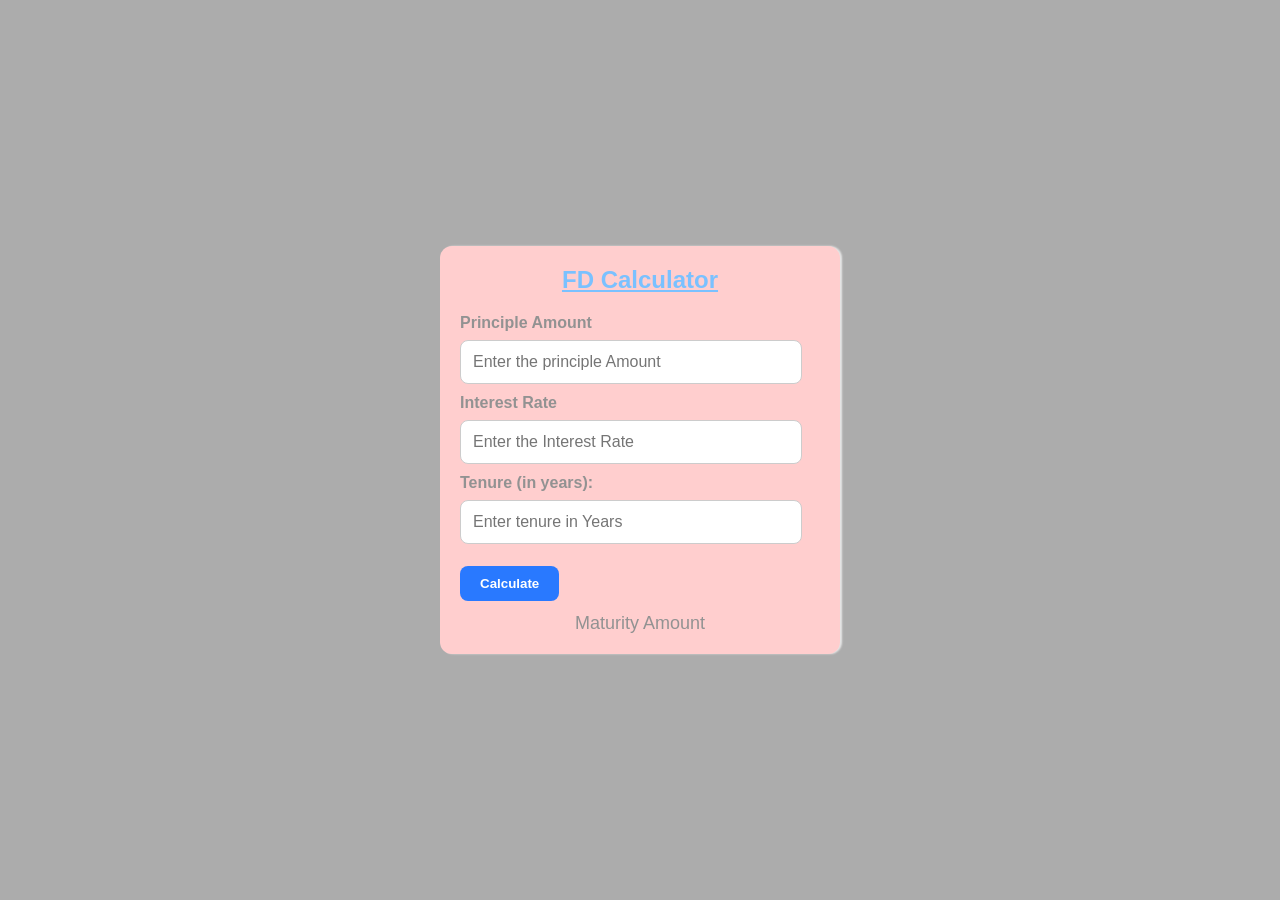
<file: 1. FD-Calculator/index.html>
<!DOCTYPE html>
<html lang="en">
<head>
    <meta charset="UTF-8">
    <meta http-equiv="X-UA-Compatible" content="IE=edge">
    <meta name="viewport" content="width=device-width, initial-scale=1.0">
    <title>FD Calculator</title>
    <link rel="stylesheet" href="style.css">
</head>
<body>
    <div class="container">
        <h1>FD Calculator</h1>
        <div class="form-group">
            <label for="principle">Principle Amount</label>
            <input type="number" id="principle" placeholder="Enter the principle Amount">
        </div>
        <div class="form-group" >
            <label for="interestRate">Interest Rate</label>
            <input type="number" id="interestRate" placeholder="Enter the Interest Rate">
        </div>
        <div class="form-group">
            <label for="tenure">Tenure (in years):</label>
            <input type="number" id="tenure" placeholder="Enter tenure in Years">
        </div>
        <button id="calculateBtn" class="calculate-btn">Calculate</button>
        <p id="result" class="result">Maturity Amount</p>
    </div>
<script src="script.js"></script>   
</body>
</html>
</file>
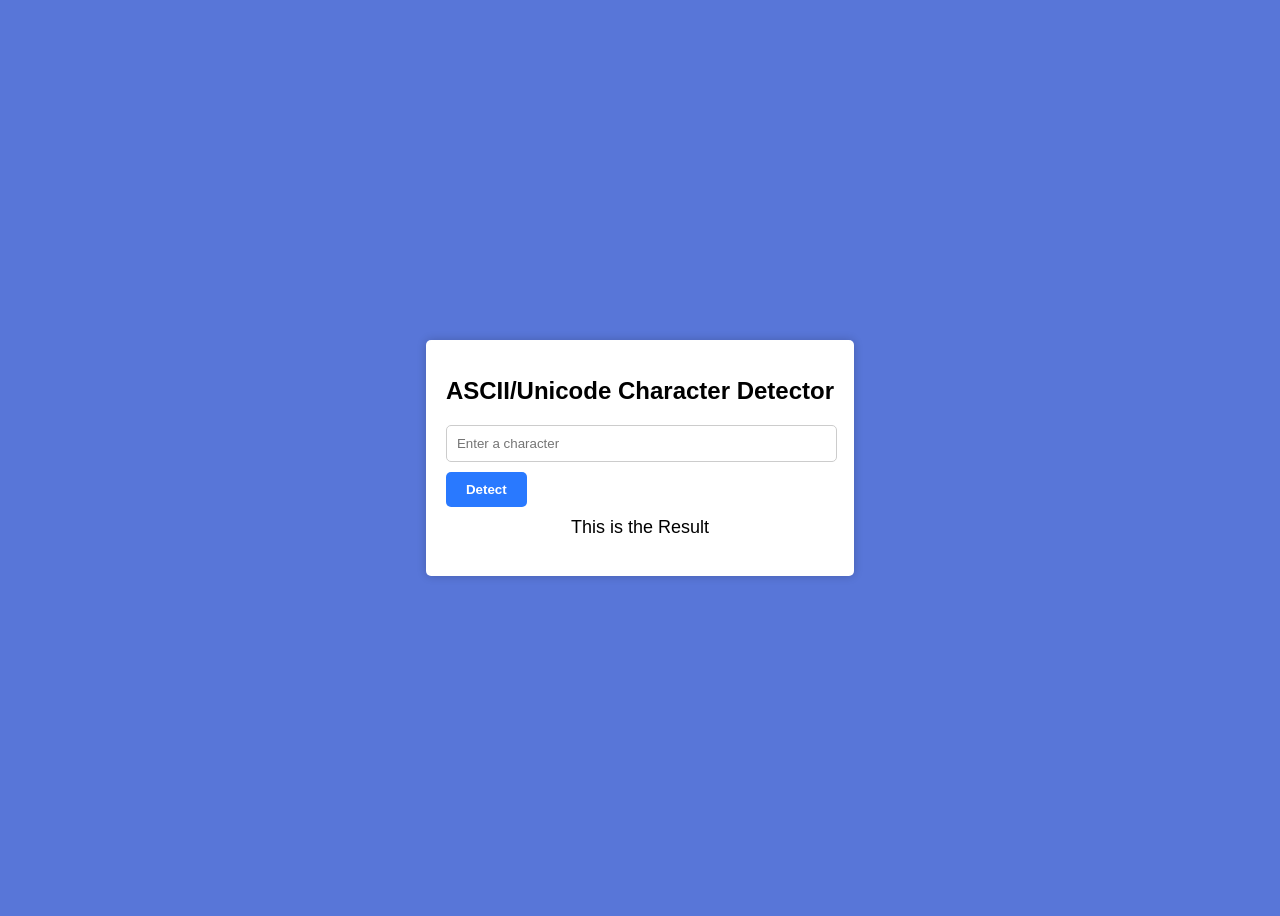
<file: 10. ASCII-Unicode-Char-Detector/index.html>
<!DOCTYPE html>
<html lang="en">
<head>
    <meta charset="UTF-8">
    <meta http-equiv="X-UA-Compatible" content="IE=edge">
    <meta name="viewport" content="width=device-width, initial-scale=1.0">
    <title>ASCII/Unicode Character Detector</title>
    <link rel="stylesheet" href="style.css">
</head>
<body>

    <div class="container">
        <h1>ASCII/Unicode Character Detector</h1>
        <input type="text" id="characterInput" maxlength="1" placeholder="Enter a character">
        <button onclick="detectCharacter()">Detect</button>
        <p id="result">This is the Result</p>
    </div>
 <script src="script.js"></script>   
</body>
</html>
</file>
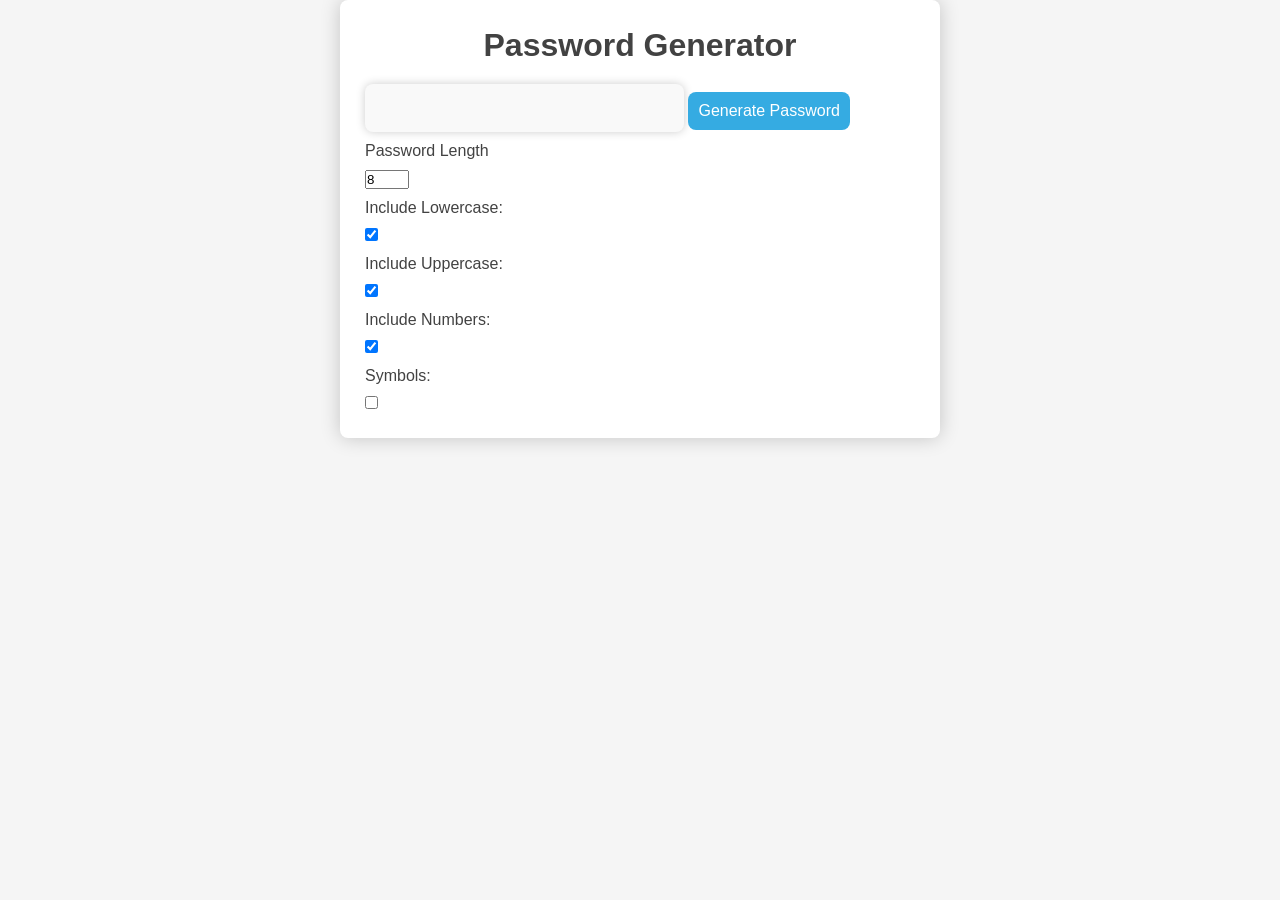
<file: 2. Password-Generator/index.html>
<!doctype html>
<html lang="en">
  <head>
    <meta charset="UTF-8" />
    <meta http-equiv="X-UA-Compatible" content="IE=edge" />
    <meta name="viewport" content="width=device-width, initial-scale=1.0" />
    <title>Password Generator</title>
    <link rel="stylesheet" href="style.css" />
  </head>
  <body>
    <div class="container">
      <h1>Password Generator</h1>
      <div class="password">
        <input type="text" id="password" readonly />
        <button type="button" id="generate">Generate Password</button>
      </div>
      <div class="options">
        <label for="length">Password Length</label>
        <input type="number" id="length" value="8" min="8" max="64" />
        <label for="lowercase">Include Lowercase:</label>
        <input type="checkbox" id="lowercase" checked />
        <label for="uppercase">Include Uppercase:</label>
        <input type="checkbox" id="uppercase" checked />
        <label for="numbers">Include Numbers:</label>
        <input type="checkbox" id="numbers" checked />
        <label for="symbols">Symbols:</label>
        <input type="checkbox" id="symbols" />
      </div>
    </div>
    <script src="script.js"></script>
  </body>
</html>
</file>
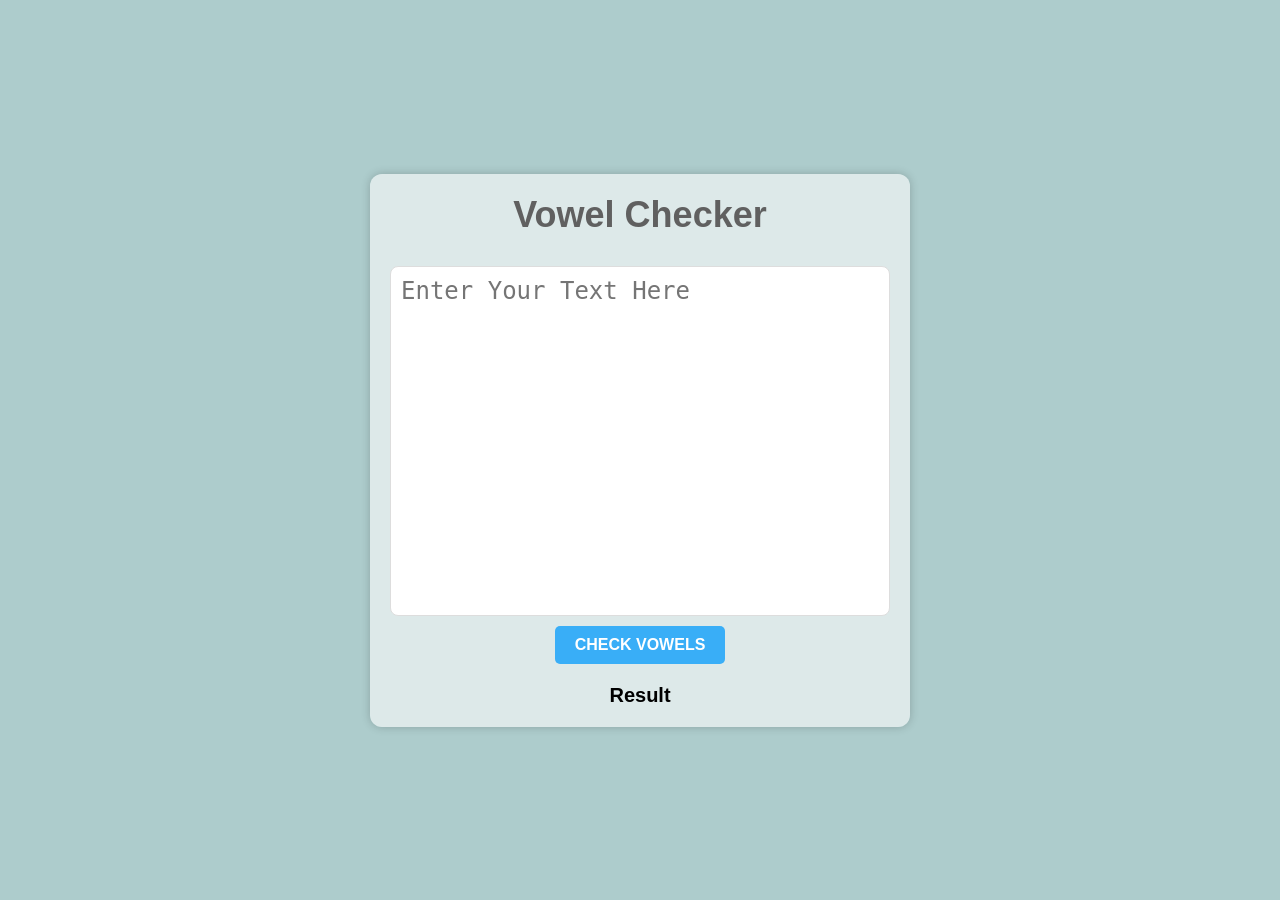
<file: 3. Vowel-Checker/index.html>
<!doctype html>
<html lang="en">
  <head>
    <meta charset="UTF-8" />
    <meta http-equiv="X-UA-Compatible" content="IE=edge" />
    <meta name="viewport" content="width=device-width, initial-scale=1.0" />
    <title>Vowel Checker/Counter</title>
    <link rel="stylesheet" href="style.css" />
  </head>
  <body>
    <div class="container">
      <h1>Vowel Checker</h1>
      <textarea id="inputText" placeholder="Enter Your Text Here"></textarea>
      <button id="checkBtn">Check Vowels</button>
      <p id="result">Result</p>
    </div>
    <script src="script.js"></script>
  </body>
</html>
</file>
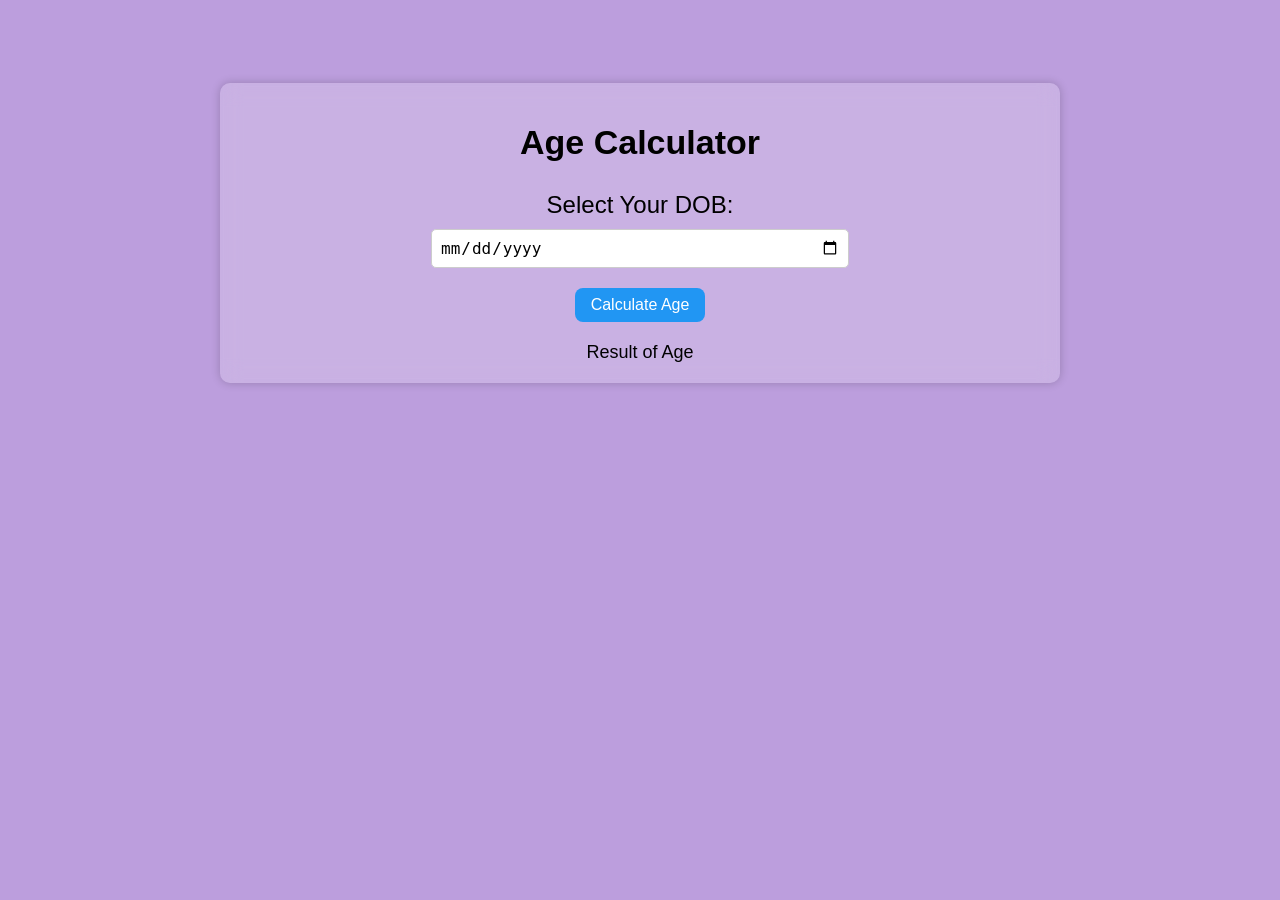
<file: 4. Age-Calculator/index.html>
<!DOCTYPE html>
<html lang="en">
<head>
    <meta charset="UTF-8">
    <meta http-equiv="X-UA-Compatible" content="IE=edge">
    <meta name="viewport" content="width=device-width, initial-scale=1.0">
    <title>Age Calculator</title>
    <link rel="stylesheet" href="style.css">
</head>
<body>

    <div class="age-calculator">
        <h2>Age Calculator</h2>
         <div>
            <label>Select Your DOB:</label>
            <input type="date" id="dob">
         </div>   
         <div>
            <button id="calculate-btn">Calculate Age</button>
            <div id="result">Result of Age </div>
         </div>
    </div>  
 <script src="script.js"></script>   
</body>
</html>
</file>
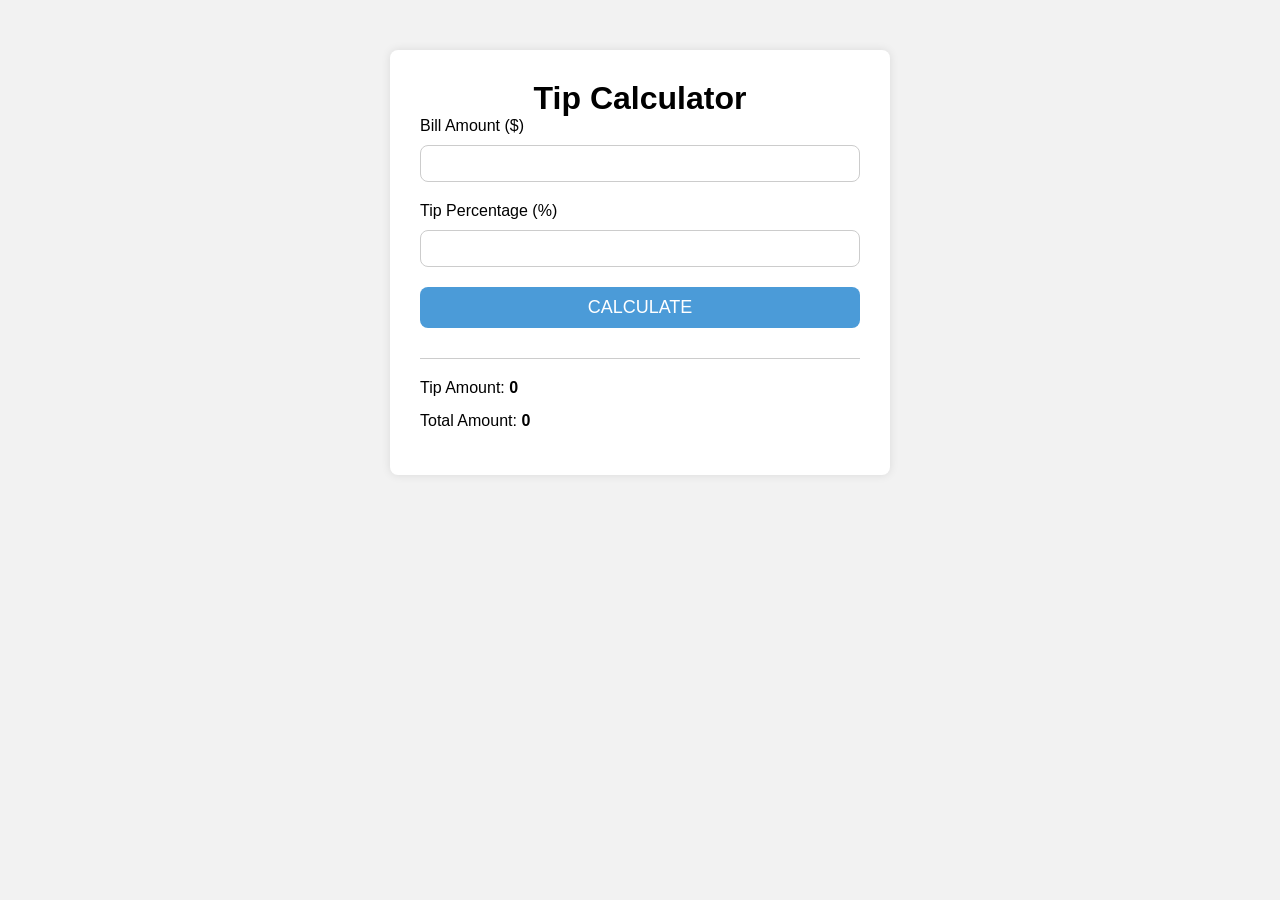
<file: 5. Tip-Calculator/index.html>
<!doctype html>
<html lang="en">
  <head>
    <meta charset="UTF-8" />
    <meta http-equiv="X-UA-Compatible" content="IE=edge" />
    <meta name="viewport" content="width=device-width, initial-scale=1.0" />
    <title>Tip Calculator</title>
    <link rel="stylesheet" href="style.css" />
  </head>
  <body>
    <div class="calculate">
      <h1>Tip Calculator</h1>
      <form>
        <label>Bill Amount ($)</label>
        <input type="number" id="bill-amount" required />
        <label>Tip Percentage (%)</label>
        <input type="number" id="tip-percentage" required />
        <button type="button" onclick="calculateTip()">Calculate</button>
      </form>

      <div class="results">
        <p>Tip Amount: <span id="tip-amount">0</span></p>
        <p>Total Amount: <span id="total-amount">0</span></p>
      </div>
    </div>
    <script src="script.js"></script>
  </body>
</html>
</file>
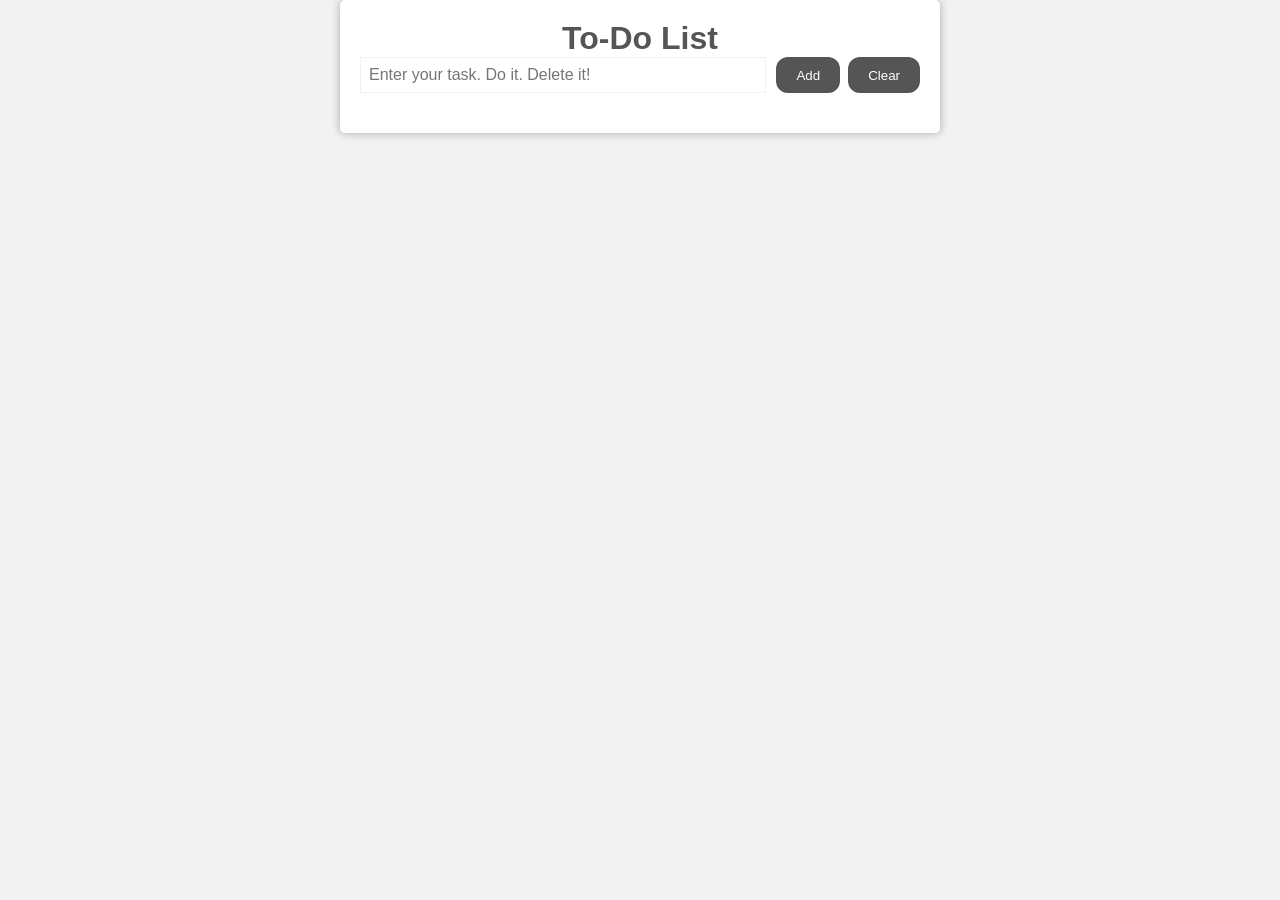
<file: 6. To-Do-List/index.html>
<!doctype html>
<html lang="en">
  <head>
    <meta charset="UTF-8" />
    <meta http-equiv="X-UA-Compatible" content="IE=edge" />
    <meta name="viewport" content="width=device-width, initial-scale=1.0" />
    <title>Simple To-Do List</title>
    <link rel="stylesheet" href="style.css" />
  </head>
  <body>
    <div class="container">
      <h1>To-Do List</h1>
      <div style="display: flex">
        <input
          type="text"
          id="newToDoInput"
          placeholder="Enter your task. Do it. Delete it!"
        />
        <div class="inputBtnContainer">
          <button id="addTodoBtn" class="inputBtn">Add</button>
          <button id="clearInputBtn" class="inputBtn">Clear</button>
        </div>
      </div>
      <ul id="todoList"></ul>
    </div>

    <script src="script.js"></script>
  </body>
</html>
</file>
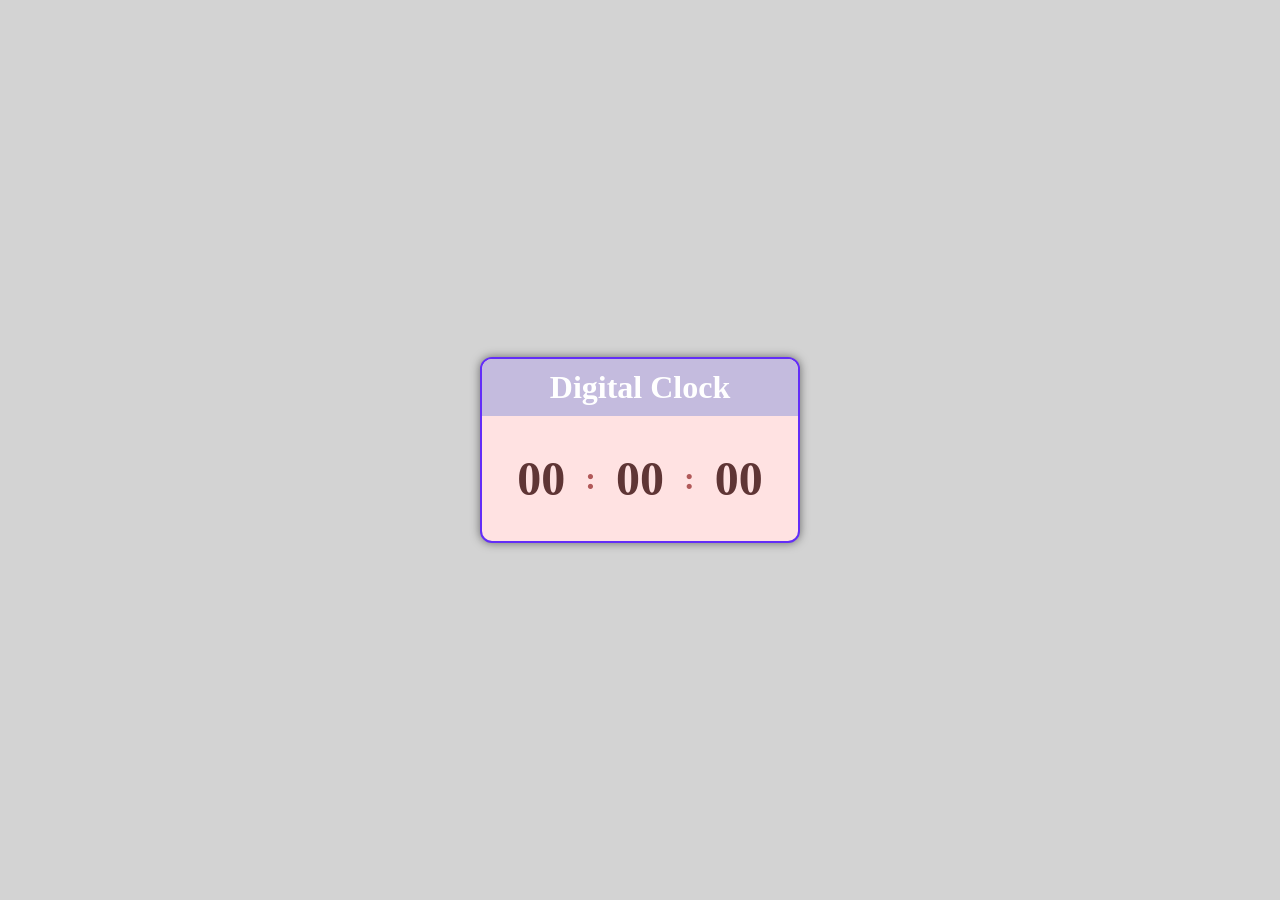
<file: 7. Digital-Clock/index.html>
<!DOCTYPE html>
<html lang="en">
<head>
    <meta charset="UTF-8">
    <meta http-equiv="X-UA-Compatible" content="IE=edge">
    <meta name="viewport" content="width=device-width, initial-scale=1.0">
    <title>Digital Clock</title>
    <link rel="stylesheet" href="style.css">
</head>
<body>

    <div class="container">
        <div class="card">
            <h1>Digital Clock</h1>
            <div class="clock">
                <span class="time-element" id ="hours">00</span>
                <span class="colon-element">:</span>
                <span class="time-element" id="minutes">00</span>
                <span class="colon-element">:</span>
                <span class="time-element" id="seconds">00</span>
            </div>
        </div>   
    </div>
    
<script src="script.js"></script>   
</body>
</html>
</file>
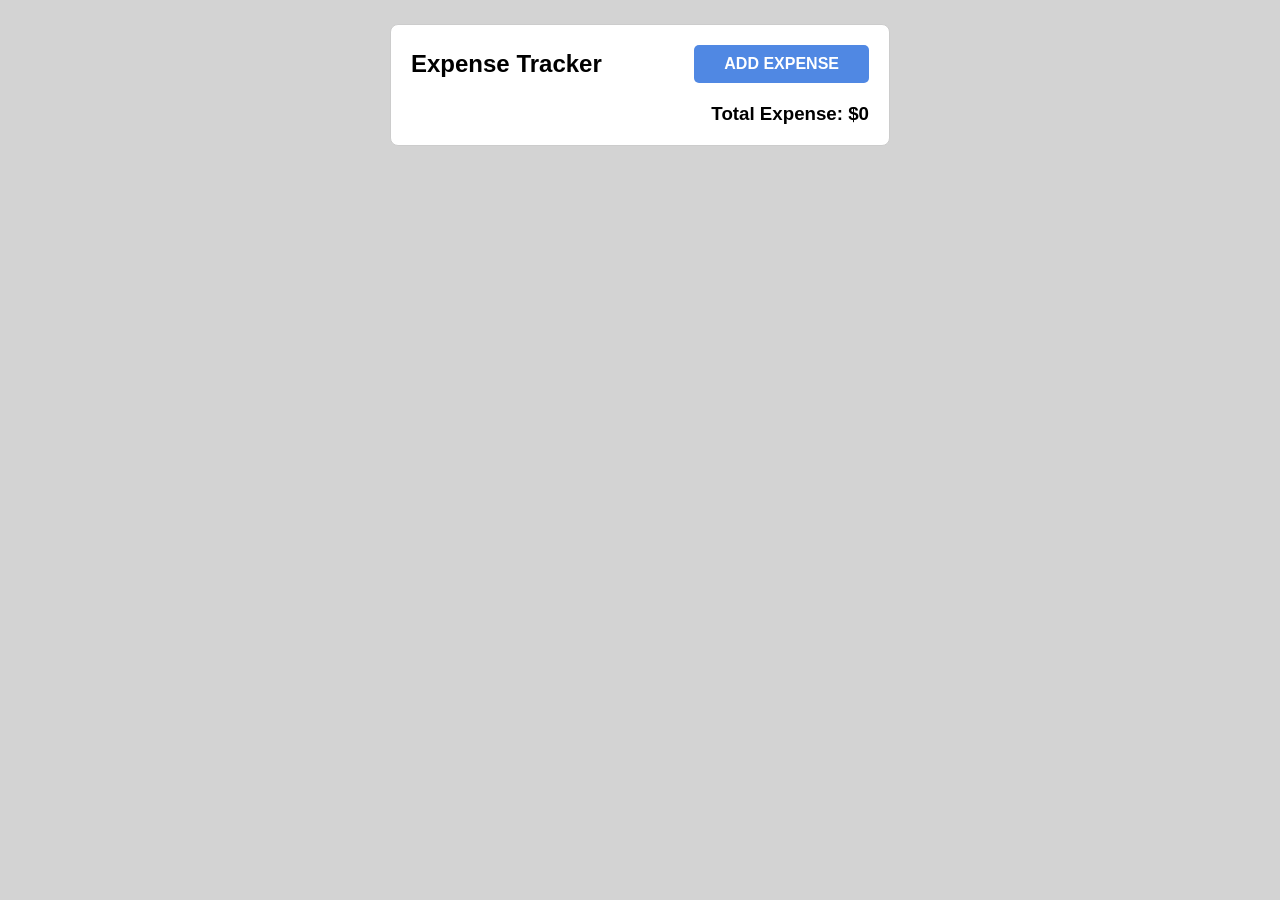
<file: 8. Expense-Tracker/index.html>
<!DOCTYPE html>
<html lang="en">
<head>
    <meta charset="UTF-8">
    <meta http-equiv="X-UA-Compatible" content="IE=edge">
    <meta name="viewport" content="width=device-width, initial-scale=1.0">
    <title>Expense Tracker</title>
    <link rel="stylesheet" href="style.css">
</head>
<body>
    

    <div class="expense-tracker">
        
        <div class="expense-header">
            <h2>Expense Tracker</h2>
            <button class="add-expense-btn">Add Expense</button>
        </div>
        

        <div class="expense-list"></div>

        <div class="total-expenses">
            <h3>Total Expense: $0</h3>
        </div>

    </div>
 
<script src="script.js"></script>
</body>
</html>
</file>
<file: 1. FD-Calculator/style.css>
* {
  margin: 0;
  padding: 0;
  box-sizing: border-box;
}

body {
  font-family: Arial, sans-serif;
  background-color: #acacac;
  color: #929292;
  display: flex;
  justify-content: center;
  align-items: center;
  height: 100vh;
}

.container {
  background-color: #ffcece;
  border-radius: 12px;
  padding: 20px;
  box-shadow: 2px 0px 2px rgba(255, 255, 255, 0.718);
  max-width: 400px;
  width: 100%;
}

.container:hover {
  box-shadow: 5px 5px 10px rgba(0, 0, 0, 0.1);
}

h1 {
  font-size: 24px;
  text-align: center;
  text-decoration: underline;
  margin-bottom: 20px;
  color: rgb(122, 193, 255);
}

.form-group {
  margin-bottom: 10px;
}

.form-group label {
  display: block;
  font-weight: bold;
  margin-bottom: 8px;
}

.form-group input {
  width: 95%;
  padding: 12px;
  font-size: 16px;
  border: 1px solid #ccc;
  border-radius: 8px;
}

.result {
  font-size: 18px;
  text-align: center;
  margin-top: 12px;
}

.calculate-btn {
  padding: 10px 20px;
  margin-top: 12px;
  background-color: #2979ff;
  color: #fff;
  border: none;
  font-weight: bolder;
  border-radius: 8px;
  cursor: pointer;
}

.calculate-btn:hover {
  background-color: #448aff;
}
</file>
<file: 10. ASCII-Unicode-Char-Detector/style.css>
body{
    font-family: Arial, Helvetica, sans-serif;
    background-color: #5876d8;
    display: flex;
    justify-content: center;
    align-items: center;
    height: 100vh;
}


.container{
    background-color: #fff;
    border-radius: 5px;
    padding: 20px;
    box-shadow: 0px 0px 10px rgba(0, 0, 0, 0.2);
    max-width: 400px;
}

h1{

    font-size: 24px;
    text-align: center;
    margin-bottom: 20px;
}

input[type="text"]{
    width: 95%;
    padding: 10px;
    border: 1px solid #ccc;
    border-radius: 5px;
    margin-bottom: 10px;
}

button{
    padding: 10px 20px;
    background-color: #2979FF;
    color: #fff;
    border: none;
    border-radius: 5px;
    font-weight: bold;
    cursor: pointer;
}

button:hover{
    background-color: #448AFF;
}

#result{
    font-size: 18px;
    text-align: center;
    margin-top: 10px;
}
</file>
<file: 2. Password-Generator/style.css>
* {
  margin: 0;
  padding: 0;
  box-sizing: border-box;
}

body {
  background-color: #f5f5f5;
  font-family: Arial, sans-serif;
  color: #424242;
}

.container {
  max-width: 600px;
  margin: 0 auto;
  padding: 25px;
  border-radius: 8px;
  box-shadow: 0px 0px 20px rgba(0, 0, 0, 0.2);
  background-color: #fff;
}

h1 {
  text-align: center;
  margin-top: 2px;
}

label {
  display: flex;
  align-items: center;
  margin: 10px 0;
}

#password {
  margin-top: 20px;
  font-size: 24px;
  text-align: center;
  padding: 10px;
  border: none;
  border-radius: 8px;
  background-color: #f9f9f9;
  box-shadow: 0px 0px 10px rgba(0, 0, 0, 0.2);
}

#generate {
  margin-top: 20px;
  background-color: #35abe2;
  color: #fff;
  border: none;
  border-radius: 8px;
  padding: 10px;
  font-size: 16px;
  cursor: pointer;
}

#generate:hover {
  background-color: #3e8e41;
}
</file>
<file: 3. Vowel-Checker/style.css>
* {
  margin: 0;
  padding: 0;
  box-sizing: border-box;
}

body {
  font-family: "Arial", sans-serif;
  display: flex;
  justify-content: center;
  align-items: center;
  height: 100vh;
  background-color: rgb(173, 204, 204);
}

.container {
  background-color: rgba(255, 255, 255, 0.585);
  color: #606060;
  box-shadow: 0px 0px 10px rgba(0, 0, 0, 0.2);
  border-radius: 12px;
  padding: 20px;
  display: flex;
  flex-direction: column;
  align-items: center;
}
.container:hover {
  box-shadow: 0px 4px 20px rgba(0, 0, 0, 0.3);
}

h1 {
  font-size: 36px;
  margin-bottom: 20px;
}

textarea {
  width: 500px;
  height: 350px;
  margin: 10px auto;
  color: #3c3c3c;
  display: block;
  font-size: 24px;
  padding: 10px;
  border: 1px solid #dddddd;
  border-radius: 8px;
  resize: none;
}

button {
  padding: 10px 20px;
  background-color: #39aef7;
  color: #ffffff;
  border: none;
  font-size: 16px;
  text-transform: uppercase;
  font-weight: bold;
  border-radius: 5px;
  cursor: pointer;
  transition: background-color 0.3s ease;
}

button:hover {
  background-color: #45a049;
}

#result {
  font-size: 20px;
  margin-top: 20px;
  color: #000000;
  font-weight: bold;
}
</file>
<file: 4. Age-Calculator/style.css>
body {
  display: flex;
  justify-content: center;
  height: 50vh;
  align-items: center;
  background-color: rgb(188, 158, 221);
}

.age-calculator {
  width: 800px;
  margin: 0 auto;
  text-align: center;
  font-family: Arial, Helvetica, sans-serif;
  background-color: rgba(255, 255, 255, 0.2);
  backdrop-filter: blur(10px);
  box-shadow: 0px 0px 10px rgba(0, 0, 0, 0.2);
  border-radius: 10px;
  padding: 20px;
  display: flex;
  flex-direction: column;
  align-items: center;
}

h2 {
  font-size: 34px;
  margin-top: 20px;
}

label {
  display: block;
  margin-bottom: 10px;
  font-size: 24px;
}

input[type="date"] {
  padding: 8px;
  font-size: 16px;
  border-radius: 5px;
  border: 1px solid #ccc;
  width: 400px;
  margin-bottom: 20px;
}

button {
  padding: 8px 16px;
  font-size: 16px;
  border-radius: 8px;
  border: none;
  background-color: #2196f3;
  color: #fff;
  cursor: pointer;
  transition: background-color 0.3s ease;
}

button:hover {
  background-color: #0d8bf0;
}

#result {
  margin-top: 20px;
  font-size: 18px;
}
</file>
<file: 5. Tip-Calculator/style.css>
* {
  margin: 0;
  padding: 0;
  box-sizing: border-box;
}

body {
  font-family: Arial, sans-serif;
  background-color: #f2f2f2;
}

.calculate {
  max-width: 500px;
  margin: 50px auto;
  background-color: #fff;
  padding: 30px;
  border-radius: 8px;
  box-shadow: 0 0 10px rgba(0, 0, 0, 0.1);
}

h1 {
  text-align: center;
}

form {
  display: flex;
  flex-direction: column;
}

label {
  margin-bottom: 10px;
}

input {
  padding: 10px;
  margin-bottom: 20px;
  border: 1px solid #ccc;
  border-radius: 8px;
}

button {
  padding: 10px;
  background-color: #4b9bd8;
  color: #fff;
  border: none;
  border-radius: 8px;
  cursor: pointer;
  font-size: 18px;
  text-transform: uppercase;
}

button:hover {
  background-color: #3e8e41;
}

.results {
  margin-top: 30px;
  border-top: 1px solid #ccc;
  padding-top: 20px;
}

.results p {
  margin-bottom: 15px;
}

.results span {
  font-weight: bold;
}
</file>
<file: 6. To-Do-List/style.css>
* {
  margin: 0;
  padding: 0;
  box-sizing: border-box;
}

body {
  font-family: Arial, sans-serif;
  background-color: #f2f2f2;
}

.container {
  max-width: 600px;
  margin: 0 auto;
  padding: 20px;
  background-color: #fff;
  border-radius: 5px;
  box-shadow: 0 0 10px rgba(0, 0, 0, 0.3);
}

h1 {
  margin-top: 0;
  text-align: center;
  color: #555;
}

input[type="text"] {
  padding: 8px;
  font-size: 16px;
  border: 1px solid #f2f2f2;
  border-radius: 8px solid #ccc;
  width: 80%;
  margin-right: 10px;
}

.inputBtnContainer {
  display: flex;
  gap: 0.5rem;
}

.taskBtnContainer {
  display: flex;
  gap: 0.5rem;
}

.completed {
  background-color: #faa9a980;
}

button {
  padding: 8px 20px;
  background-color: #555;
  color: #fff;
  border: none;
  border-radius: 12px;
  cursor: pointer;
}

button:hover {
  background-color: #333;
}

ul {
  list-style: none;
  padding: 0;
  margin-top: 20px;
}

li {
  padding: 10px;
  background-color: #eee;
  margin-bottom: 5px;
  border-radius: 5px;
  display: flex;
  justify-content: space-between;
  align-items: center;
}

li:last-child {
  margin-bottom: 0px;
}

.delete-todo-btn {
  background-color: red;
  color: white;
  border: none;
  padding: 5px 10px;
  border-radius: 3px;
  cursor: pointer;
}

.delete-todo-btn:hover {
  background-color: #d32f2f;
}
</file>
<file: 7. Digital-Clock/style.css>
body {
  margin: 0;
  padding: 0;
  border-style: border-box;
}

.container {
  display: flex;
  flex-direction: column;
  justify-content: center;
  align-items: center;
  height: 100vh;
  background-color: #d3d3d3;
}

.card {
  background-color: #ffe2e2;
  border-radius: 12px;
  box-shadow: 0px 0px 10px rgba(0, 0, 0, 0.5);
  border: 2px solid #632df8;
  max-width: 400px;
  overflow: hidden;
}

h1 {
  text-align: center;
  background-color: #c4bbde;
  padding: 10px 0;
  margin-top: 0px;
  margin-bottom: 10px;
  overflow: hidden;
  color: #fff;
}

.clock {
  padding: 25px;
  display: flex;
  align-items: center;
  margin-bottom: 10px;
}

.time-element {
  font-size: 48px;
  font-weight: bold;
  color: #5a2f2ff7;
  margin: 0px 10px;
}

.colon-element {
  font-size: 32px;
  font-weight: bold;
  color: #b15959;
  margin: 0px 10px;
}
</file>
<file: 8. Expense-Tracker/style.css>
* {
  margin: 0;
  padding: 0;
  box-sizing: border-box;
}

body {
  background-color: #d3d3d3;
  font-family:
    "Lucida Sans", "Lucida Sans Regular", "Lucida Grande",
    "Lucida Sans Unicode", Geneva, Verdana, sans-serif;
}

.expense-tracker {
  max-width: 500px;
  margin: 24px auto 0;
  padding: 20px;
  font-family:
    "Lucida Sans", "Lucida Sans Regular", "Lucida Grande",
    "Lucida Sans Unicode", Geneva, Verdana, sans-serif;
  border: 1px solid #ccc;
  border-radius: 8px;
  background-color: rgb(255, 255, 255);
}

.expense-header {
  display: flex;
  justify-content: space-between;
  align-items: center;
  margin-bottom: 20px;
}

.add-expense-btn {
  padding: 10px 30px;
  background-color: #5088e3;
  color: #fff;
  border: none;
  font-size: 16px;
  font-weight: 600;
  text-transform: uppercase;
  border-radius: 5px;
  cursor: pointer;
  transition: background-color 0.3s ease;
}

.add-expense-btn:hover {
  background-color: #229515;
}

.total-expenses {
  text-align: right;
}

.expense-list {
  margin-bottom: 20px;
}

.expense-item {
  display: flex;
  justify-content: space-between;
  align-items: center;
  background-color: #f9f9f9;
  padding: 10px;
  border-radius: 5px;
  margin-bottom: 10px;
}

.expense-item-description {
  font-weight: bold;
}
.expense-item-amount {
  font-weight: bold;
}

.delete-expense-btn {
  background-color: #f44336;
  color: #fff;
  border: none;
  border-radius: 50%;
  width: 30px;
  height: 30px;
  font-size: 16px;
  font-weight: bold;
  cursor: pointer;
}
</file>
